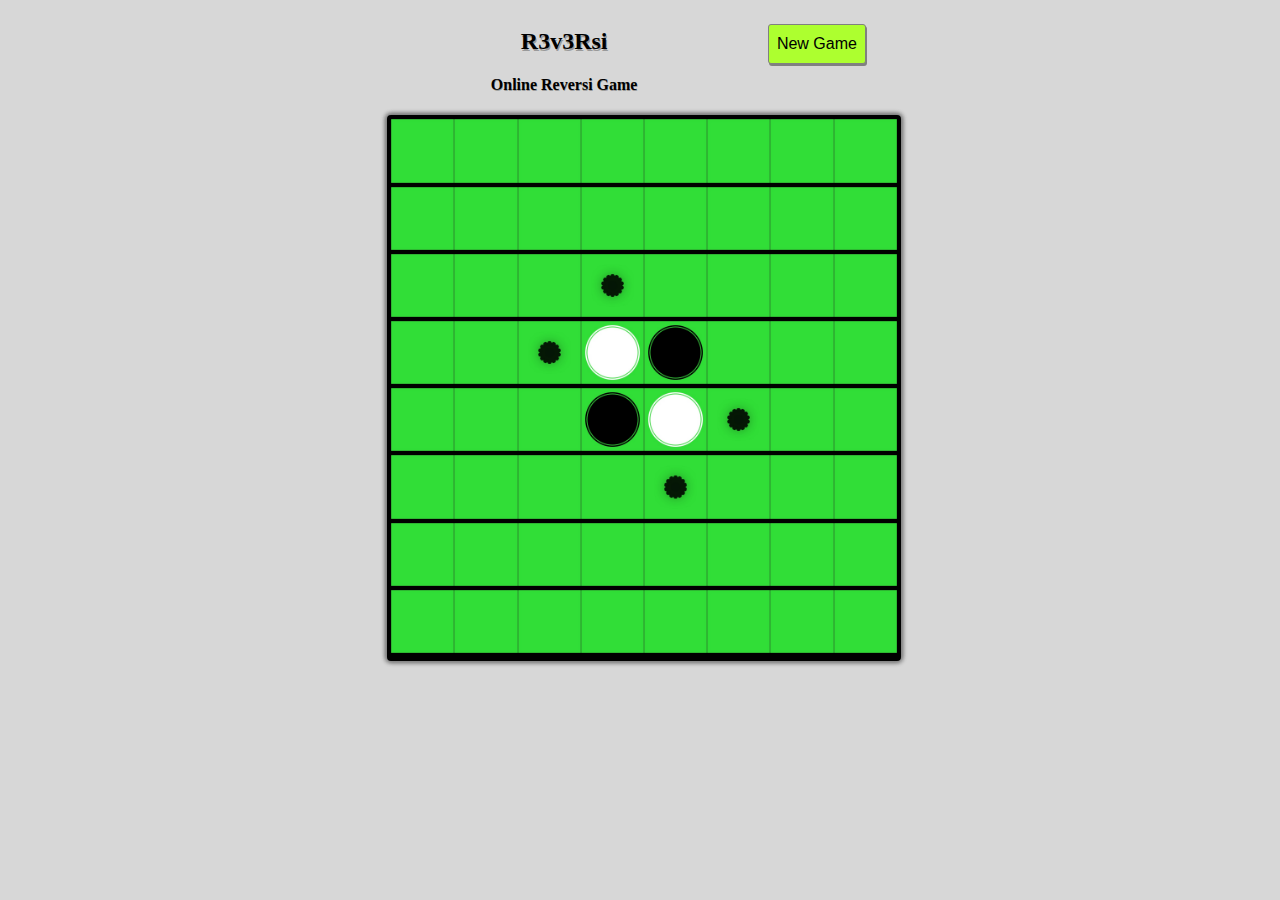
<file: index.html>
<!DOCTYPE html>

<html lang="en">

<head>

    <title>R3v3Rsi</title>
    
    <meta charset="UTF-8">
    <meta name="author" content="Ali Soltani Rad">
    <meta name="description" content="online reversi game">
    <meta name="keywords" content="reversi, othello, online game, ai">
    <meta name="viewport" content="width=device-width, initial-scale=1.0, user-scalable=no">
    
    <link rel="stylesheet" href="style.css">
    <script src="sizzle.js"></script>
    <script src="jquery-3.2.1.min.js"></script>


</head>

<body>
    
    <div id="header">
        
        <div class="headercol"><p></p></div>
        
        <div id="headerrow">
            
            <div id="headercolleft">
                <h2>R3v3Rsi</h2>
                <h4>Online Reversi Game</h4>
            </div>
            
            <div id="headercolright">
                <p></p><button id="newgame" type="button">New Game</button>
            </div>
            
        </div>
        
        <div class="headercol"><p></p></div>
    
    </div>
    
    <div id="row">
        
        <div class="col"><p></p></div>

        <div id="gameboard">
    
            <div id="a1" class="pieces"><img id="a1i" alt="0"></div>
            <div id="a2" class="pieces"><img id="a2i" alt="1"></div>
            <div id="a3" class="pieces"><img id="a3i" alt="2"></div>
            <div id="a4" class="pieces"><img id="a4i" alt="3"></div>
            <div id="a5" class="pieces"><img id="a5i" alt="4"></div>
            <div id="a6" class="pieces"><img id="a6i" alt="5"></div>
            <div id="a7" class="pieces"><img id="a7i" alt="6"></div>
            <div id="a8" class="pieces"><img id="a8i" alt="7"></div>

            <div id="b1" class="pieces"><img id="b1i" alt="8"></div>
            <div id="b2" class="pieces"><img id="b2i" alt="9"></div>
            <div id="b3" class="pieces"><img id="b3i" alt="10"></div>
            <div id="b4" class="pieces"><img id="b4i" alt="11"></div>
            <div id="b5" class="pieces"><img id="b5i" alt="12"></div>
            <div id="b6" class="pieces"><img id="b6i" alt="13"></div>
            <div id="b7" class="pieces"><img id="b7i" alt="14"></div>
            <div id="b8" class="pieces"><img id="b8i" alt="15"></div>

            <div id="c1" class="pieces"><img id="c1i" alt="16"></div>
            <div id="c2" class="pieces"><img id="c2i" alt="17"></div>
            <div id="c3" class="pieces"><img id="c3i" alt="18"></div>
            <div id="c4" class="pieces"><img id="c4i" alt="19"></div>
            <div id="c5" class="pieces"><img id="c5i" alt="20"></div>
            <div id="c6" class="pieces"><img id="c6i" alt="21"></div>
            <div id="c7" class="pieces"><img id="c7i" alt="22"></div>
            <div id="c8" class="pieces"><img id="c8i" alt="23"></div>

            <div id="d1" class="pieces"><img id="d1i" alt="24"></div>
            <div id="d2" class="pieces"><img id="d2i" alt="25"></div>
            <div id="d3" class="pieces"><img id="d3i" alt="26"></div>
            <div id="d4" class="pieces"><img id="d4i" alt="27"></div>
            <div id="d5" class="pieces"><img id="d5i" alt="28"></div>
            <div id="d6" class="pieces"><img id="d6i" alt="29"></div>
            <div id="d7" class="pieces"><img id="d7i" alt="30"></div>
            <div id="d8" class="pieces"><img id="d8i" alt="31"></div>

            <div id="e1" class="pieces"><img id="e1i" alt="32"></div>
            <div id="e2" class="pieces"><img id="e2i" alt="33"></div>
            <div id="e3" class="pieces"><img id="e3i" alt="34"></div>
            <div id="e4" class="pieces"><img id="e4i" alt="35"></div>
            <div id="e5" class="pieces"><img id="e5i" alt="36"></div>
            <div id="e6" class="pieces"><img id="e6i" alt="37"></div>
            <div id="e7" class="pieces"><img id="e7i" alt="38"></div>
            <div id="e8" class="pieces"><img id="e8i" alt="39"></div>

            <div id="f1" class="pieces"><img id="f1i" alt="40"></div>
            <div id="f2" class="pieces"><img id="f2i" alt="41"></div>
            <div id="f3" class="pieces"><img id="f3i" alt="42"></div>
            <div id="f4" class="pieces"><img id="f4i" alt="43"></div>
            <div id="f5" class="pieces"><img id="f5i" alt="44"></div>
            <div id="f6" class="pieces"><img id="f6i" alt="45"></div>
            <div id="f7" class="pieces"><img id="f7i" alt="46"></div>
            <div id="f8" class="pieces"><img id="f8i" alt="47"></div>

            <div id="g1" class="pieces"><img id="g1i" alt="48"></div>
            <div id="g2" class="pieces"><img id="g2i" alt="49"></div>
            <div id="g3" class="pieces"><img id="g3i" alt="50"></div>
            <div id="g4" class="pieces"><img id="g4i" alt="51"></div>
            <div id="g5" class="pieces"><img id="g5i" alt="52"></div>
            <div id="g6" class="pieces"><img id="g6i" alt="53"></div>
            <div id="g7" class="pieces"><img id="g7i" alt="54"></div>
            <div id="g8" class="pieces"><img id="g8i" alt="55"></div>

            <div id="h1" class="pieces"><img id="h1i" alt="56"></div>
            <div id="h2" class="pieces"><img id="h2i" alt="57"></div>
            <div id="h3" class="pieces"><img id="h3i" alt="58"></div>
            <div id="h4" class="pieces"><img id="h4i" alt="59"></div>
            <div id="h5" class="pieces"><img id="h5i" alt="60"></div>
            <div id="h6" class="pieces"><img id="h6i" alt="61"></div>
            <div id="h7" class="pieces"><img id="h7i" alt="62"></div>
            <div id="h8" class="pieces"><img id="h8i" alt="63"></div>
    
        </div>
        
        <div class="col"><p></p></div>
        
    </div>

</body>

<script src="game.js"></script>

</html>
</file>
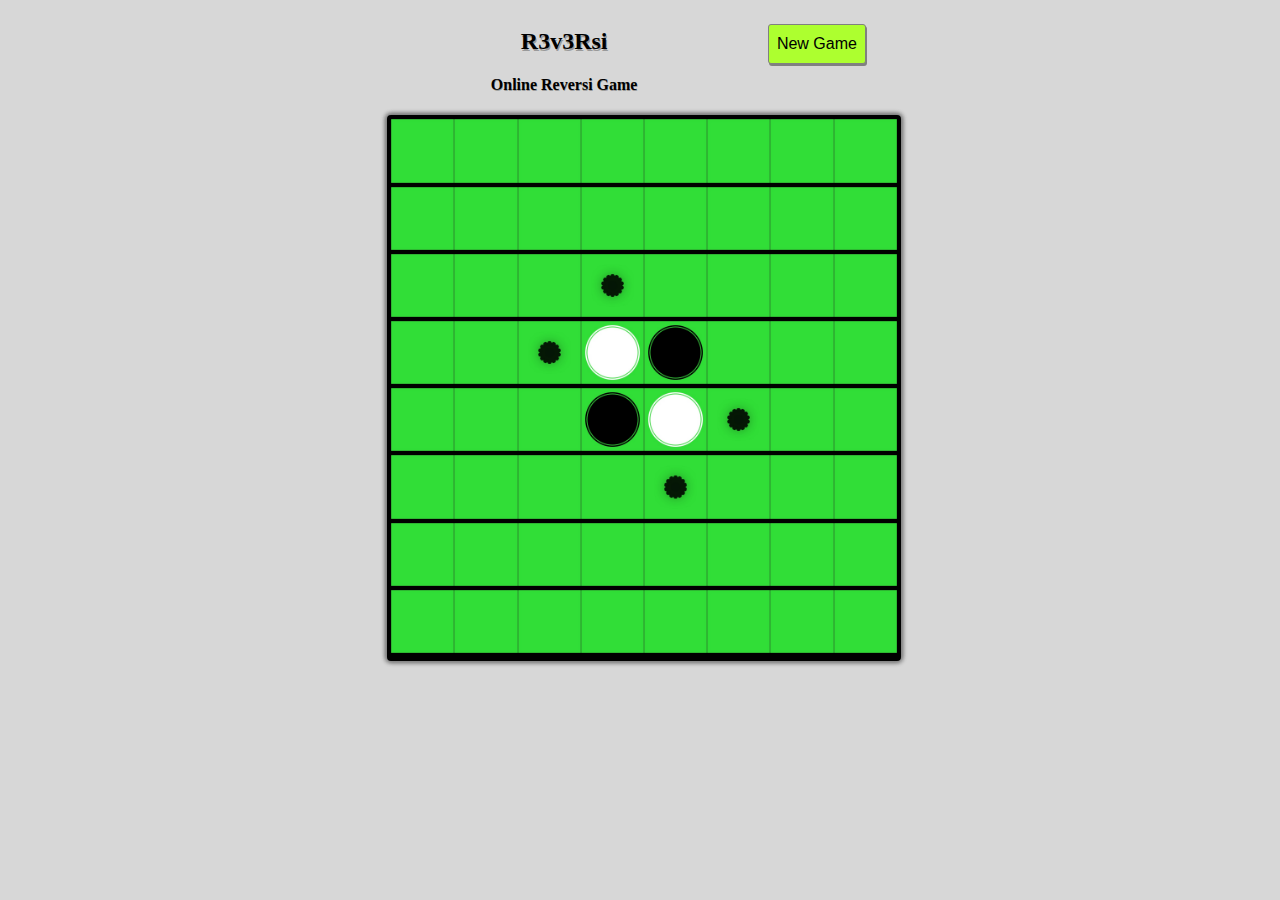
<file: r3v3rsi/index.html>
<!DOCTYPE html>
<html lang="en">
<head>

    <title>R3v3Rsi</title>
    
    <meta charset="UTF-8">
    <meta name="author" content="Ali Soltani Rad">
    <meta name="description" content="online reversi game">
    <meta name="keywords" content="reversi, othello, online game, ai">
    <meta name="viewport" 
          content="width=device-width, initial-scale=1.0, user-scalable=no">
    
    <link rel="stylesheet" href="css/style.css">

</head>
<body>
    
    <div id="header">
        <div class="headercol"><p></p></div>
        
        <div id="headerrow">
            
            <div id="headercolleft">
                <h2>R3v3Rsi</h2>
                <h4>Online Reversi Game</h4>
            </div>
            
            <div id="headercolright">
                <p></p><button id="newgame" type="button">New Game</button>
            </div>
            
        </div>
        
        <div class="headercol"><p></p></div>
    </div>
    
    <div id="row">
        <div class="col"><p></p></div>

        <div id="gameboard">
    
            <div id="a1" class="pieces"><img id="a1i" alt="0"></div>
            <div id="a2" class="pieces"><img id="a2i" alt="1"></div>
            <div id="a3" class="pieces"><img id="a3i" alt="2"></div>
            <div id="a4" class="pieces"><img id="a4i" alt="3"></div>
            <div id="a5" class="pieces"><img id="a5i" alt="4"></div>
            <div id="a6" class="pieces"><img id="a6i" alt="5"></div>
            <div id="a7" class="pieces"><img id="a7i" alt="6"></div>
            <div id="a8" class="pieces"><img id="a8i" alt="7"></div>

            <div id="b1" class="pieces"><img id="b1i" alt="8"></div>
            <div id="b2" class="pieces"><img id="b2i" alt="9"></div>
            <div id="b3" class="pieces"><img id="b3i" alt="10"></div>
            <div id="b4" class="pieces"><img id="b4i" alt="11"></div>
            <div id="b5" class="pieces"><img id="b5i" alt="12"></div>
            <div id="b6" class="pieces"><img id="b6i" alt="13"></div>
            <div id="b7" class="pieces"><img id="b7i" alt="14"></div>
            <div id="b8" class="pieces"><img id="b8i" alt="15"></div>

            <div id="c1" class="pieces"><img id="c1i" alt="16"></div>
            <div id="c2" class="pieces"><img id="c2i" alt="17"></div>
            <div id="c3" class="pieces"><img id="c3i" alt="18"></div>
            <div id="c4" class="pieces"><img id="c4i" alt="19"></div>
            <div id="c5" class="pieces"><img id="c5i" alt="20"></div>
            <div id="c6" class="pieces"><img id="c6i" alt="21"></div>
            <div id="c7" class="pieces"><img id="c7i" alt="22"></div>
            <div id="c8" class="pieces"><img id="c8i" alt="23"></div>

            <div id="d1" class="pieces"><img id="d1i" alt="24"></div>
            <div id="d2" class="pieces"><img id="d2i" alt="25"></div>
            <div id="d3" class="pieces"><img id="d3i" alt="26"></div>
            <div id="d4" class="pieces"><img id="d4i" alt="27"></div>
            <div id="d5" class="pieces"><img id="d5i" alt="28"></div>
            <div id="d6" class="pieces"><img id="d6i" alt="29"></div>
            <div id="d7" class="pieces"><img id="d7i" alt="30"></div>
            <div id="d8" class="pieces"><img id="d8i" alt="31"></div>

            <div id="e1" class="pieces"><img id="e1i" alt="32"></div>
            <div id="e2" class="pieces"><img id="e2i" alt="33"></div>
            <div id="e3" class="pieces"><img id="e3i" alt="34"></div>
            <div id="e4" class="pieces"><img id="e4i" alt="35"></div>
            <div id="e5" class="pieces"><img id="e5i" alt="36"></div>
            <div id="e6" class="pieces"><img id="e6i" alt="37"></div>
            <div id="e7" class="pieces"><img id="e7i" alt="38"></div>
            <div id="e8" class="pieces"><img id="e8i" alt="39"></div>

            <div id="f1" class="pieces"><img id="f1i" alt="40"></div>
            <div id="f2" class="pieces"><img id="f2i" alt="41"></div>
            <div id="f3" class="pieces"><img id="f3i" alt="42"></div>
            <div id="f4" class="pieces"><img id="f4i" alt="43"></div>
            <div id="f5" class="pieces"><img id="f5i" alt="44"></div>
            <div id="f6" class="pieces"><img id="f6i" alt="45"></div>
            <div id="f7" class="pieces"><img id="f7i" alt="46"></div>
            <div id="f8" class="pieces"><img id="f8i" alt="47"></div>

            <div id="g1" class="pieces"><img id="g1i" alt="48"></div>
            <div id="g2" class="pieces"><img id="g2i" alt="49"></div>
            <div id="g3" class="pieces"><img id="g3i" alt="50"></div>
            <div id="g4" class="pieces"><img id="g4i" alt="51"></div>
            <div id="g5" class="pieces"><img id="g5i" alt="52"></div>
            <div id="g6" class="pieces"><img id="g6i" alt="53"></div>
            <div id="g7" class="pieces"><img id="g7i" alt="54"></div>
            <div id="g8" class="pieces"><img id="g8i" alt="55"></div>

            <div id="h1" class="pieces"><img id="h1i" alt="56"></div>
            <div id="h2" class="pieces"><img id="h2i" alt="57"></div>
            <div id="h3" class="pieces"><img id="h3i" alt="58"></div>
            <div id="h4" class="pieces"><img id="h4i" alt="59"></div>
            <div id="h5" class="pieces"><img id="h5i" alt="60"></div>
            <div id="h6" class="pieces"><img id="h6i" alt="61"></div>
            <div id="h7" class="pieces"><img id="h7i" alt="62"></div>
            <div id="h8" class="pieces"><img id="h8i" alt="63"></div>
    
        </div>
        
        <div class="col"><p></p></div> 
    </div>
    
    <script src="lib/sizzle.js"></script>
    <script src="lib/jquery-3.2.1.min.js"></script>
    
    <script src="js/main.js"></script>

</body>
</html>
</file>
<file: style.css>
body {
    background-color: rgb(215,215,215);
}

#header {
    text-align: center;
    display: flex;
    flex-wrap: wrap;
}

#headerrow {
    display: flex;
    flex-wrap: wrap;
    max-width: 40%;
    position: relative;
    flex: 40%;
    -ms-flex: 40%;
    -webkit-flex: 40%;
}

.headercol {
    max-width: 30%;
    position: relative;
    flex: 30%;
    -ms-flex: 30%;
    -webkit-flex: 30%;
}

#headercolleft {
    max-width: 70%;
    position: relative;
    flex: 70%;
    -ms-flex: 70%;
    -webkit-flex: 70%;
}

#headercolleft h2 {
    text-shadow: 1px 2px rgba(0,0,0,0.3);
}

#headercolleft h4 {
    text-shadow: 0.5px 1px rgba(0,0,0,0.3);
}

#headercolright {
    max-width: 30%;
    position: relative;
    flex: 30%;
    -ms-flex: 30%;
    -webkit-flex: 30%;
}

#newgame {
    padding: 10px 8px;
    background-color: greenyellow;
    font-size: 16px;
    border: 1px solid gray;
    border-radius: 3px;
    box-shadow: 1px 2px gray;
    cursor: pointer;
}

#newgame:hover {
    border: 1px solid black;
    box-shadow: 2px 3px gray;
}

#row {
    display: flex;
    flex-wrap: wrap;
}

.col {
    max-width: 30%;
    position: relative;
    flex: 30%;
    -ms-flex: 30%;
    -webkit-flex: 30%;
}

#gameboard {
    max-width: 40%;
    position: relative;
    flex: 40%;
    -ms-flex: 40%;
    -webkit-flex: 40%;
    display: flex;
    flex-wrap: wrap;
    border: 4px solid black;
    border-radius: 4px;
    background-color: black;
    box-shadow: 1px 1px 5px gray, -1px 1px 5px gray, -1px -1px 5px gray, 1px -1px 5px gray;
}

.pieces {
    max-width: 12.5%;
    position: relative;
    flex: 12.5%;
    -ms-flex: 12.5%;
    -webkit-flex: 12.5%;
}

.pieces img {
    max-width: 100%;
    height: auto;
}

.empty {
    content: url("empty.jpg");
}

.black {
    content: url("black.jpg");
}

.white {
    content: url("white.jpg");
}

.valid {
    content: url("valid.jpg");
    cursor: pointer;
}
</file>
<file: r3v3rsi/css/style.css>
body {
    background-color: rgb(215,215,215);
}

#header {
    text-align: center;
    display: flex;
    flex-wrap: wrap;
}

#headerrow {
    display: flex;
    flex-wrap: wrap;
    max-width: 40%;
    position: relative;
    flex: 40%;
    -ms-flex: 40%;
    -webkit-flex: 40%;
}

.headercol {
    max-width: 30%;
    position: relative;
    flex: 30%;
    -ms-flex: 30%;
    -webkit-flex: 30%;
}

#headercolleft {
    max-width: 70%;
    position: relative;
    flex: 70%;
    -ms-flex: 70%;
    -webkit-flex: 70%;
}

#headercolleft h2 {
    text-shadow: 1px 2px rgba(0,0,0,0.3);
}

#headercolleft h4 {
    text-shadow: 0.5px 1px rgba(0,0,0,0.3);
}

#headercolright {
    max-width: 30%;
    position: relative;
    flex: 30%;
    -ms-flex: 30%;
    -webkit-flex: 30%;
}

#newgame {
    padding: 10px 8px;
    background-color: greenyellow;
    font-size: 16px;
    border: 1px solid gray;
    border-radius: 3px;
    box-shadow: 1px 2px gray;
    cursor: pointer;
}

#newgame:hover {
    border: 1px solid black;
    box-shadow: 2px 3px gray;
}

#row {
    display: flex;
    flex-wrap: wrap;
}

.col {
    max-width: 30%;
    position: relative;
    flex: 30%;
    -ms-flex: 30%;
    -webkit-flex: 30%;
}

#gameboard {
    max-width: 40%;
    position: relative;
    flex: 40%;
    -ms-flex: 40%;
    -webkit-flex: 40%;
    display: flex;
    flex-wrap: wrap;
    border: 4px solid black;
    border-radius: 4px;
    background-color: black;
    box-shadow: 1px 1px 5px gray, -1px 1px 5px gray, -1px -1px 5px gray, 1px -1px 5px gray;
}

.pieces {
    max-width: 12.5%;
    position: relative;
    flex: 12.5%;
    -ms-flex: 12.5%;
    -webkit-flex: 12.5%;
}

.pieces img {
    max-width: 100%;
    height: auto;
}

.empty {
    content: url("../pics/empty.jpg");
}

.black {
    content: url("../pics/black.jpg");
}

.white {
    content: url("../pics/white.jpg");
}

.valid {
    content: url("../pics/valid.jpg");
    cursor: pointer;
}
</file>
